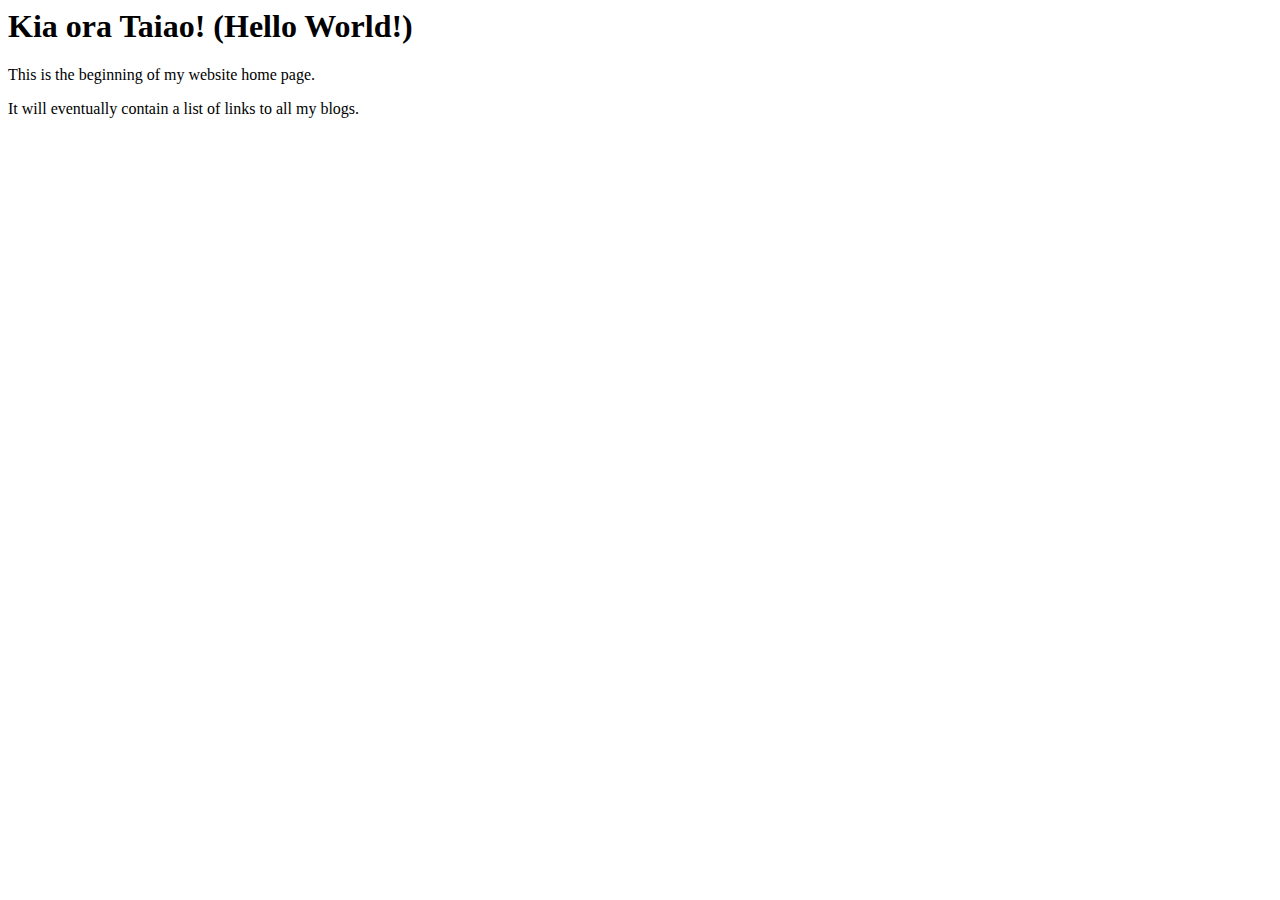
<file: index.html>
<html>
  <head>
    <title>My blog</title>
  <body>
    <h1>Kia ora Taiao! (Hello World!)</h1> 
    <p> This is the beginning of my website home page.</p>
    <p> It will eventually contain a list of links to all my blogs. </p>
  </body>
</html>
</file>
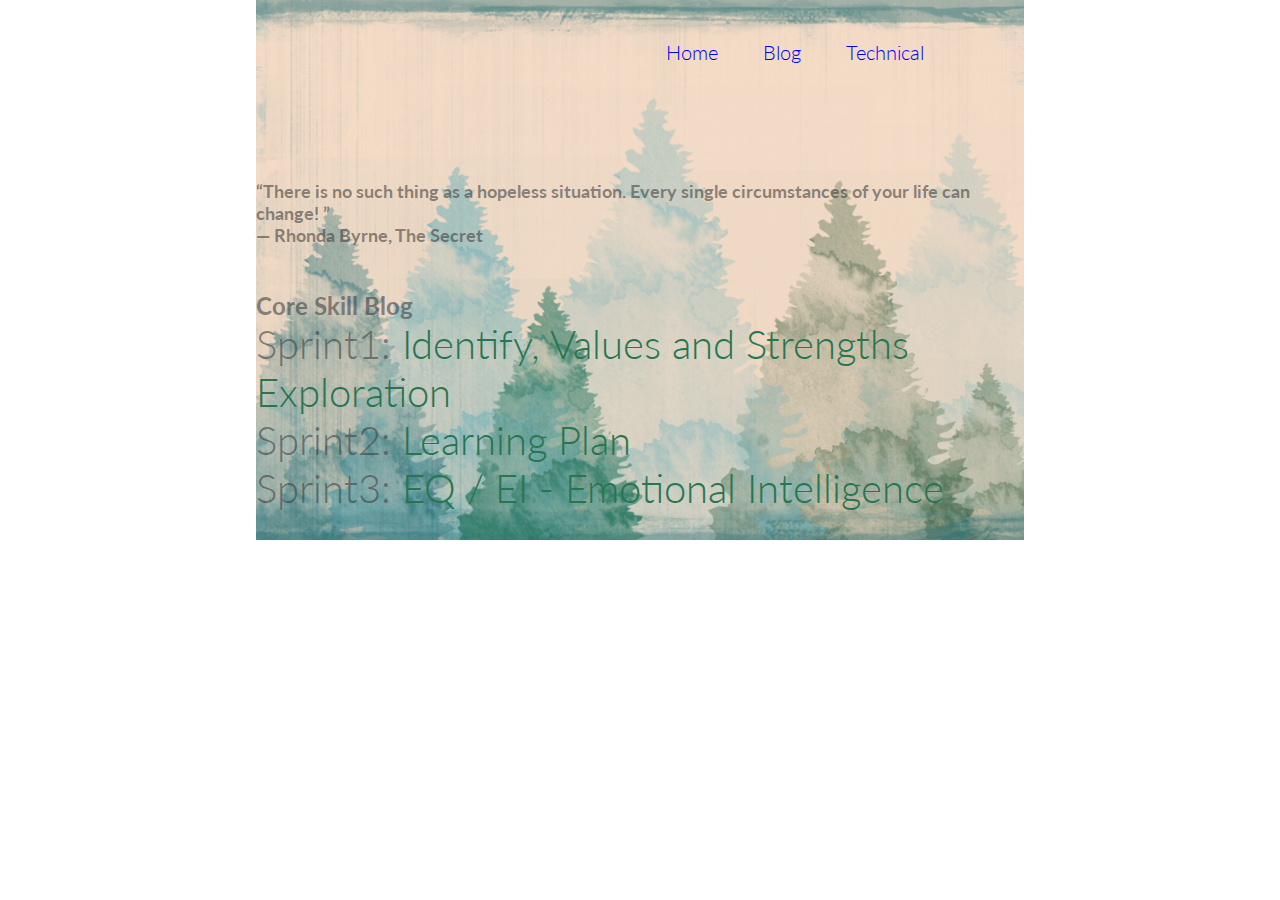
<file: core.html>
<!DOCTYPE html>
<html lang="en">
    <head>
        <meta charset="UTF-8">
        <meta name="viewport" content="width=device-width, initial-scale=1.0">
        <meta http-equiv="X-UA-Compatible" content="ie=edge">
  
<link rel="stylesheet" type="text/css" href="main.css">
<link href="https://fonts.googleapis.com/css?family=Lato:100,300,300i,400&display=swap" rel="stylesheet" type='text/css'>

    <title>My blog</title>
   
</head>

  <body>

    <header> 
      <section>
      <nav>
          <div class="core">
        <div class="row">
            <ul class="main-nav">
            <li><a href="index.html">Home</a></li>
            <li><a href="core.html">Blog</a></li>
            <li><a href="tblog.html">Technical</a></li>
          </ul>
        </div>
    </div>
      </section>
    </nav>
</header>      
        
  <div class ="quote">
        <h2>“There is no such thing as a hopeless situation. Every single circumstances of your life can change! ” <br>
            ― Rhonda Byrne, The Secret</h2>
            <br>
            <br>
            <br>
            <H1>Core Skill Blog</H1>
            <p class="link">Sprint1:<a href="sprint/sprint1-cultural.html" class="atext"> Identify, Values and Strengths Exploration</a></p>
            <p class="link">Sprint2:<a href="sprint/sprint2-cultural.html" class="atext"> Learning Plan</a></p>
            <p class="link">Sprint3:<a href="sprints3-cultural.html" class="atext"> EQ / EI - Emotional Intelligence</a></p>
           



  </div>
    


  </body>
</html>
</file>
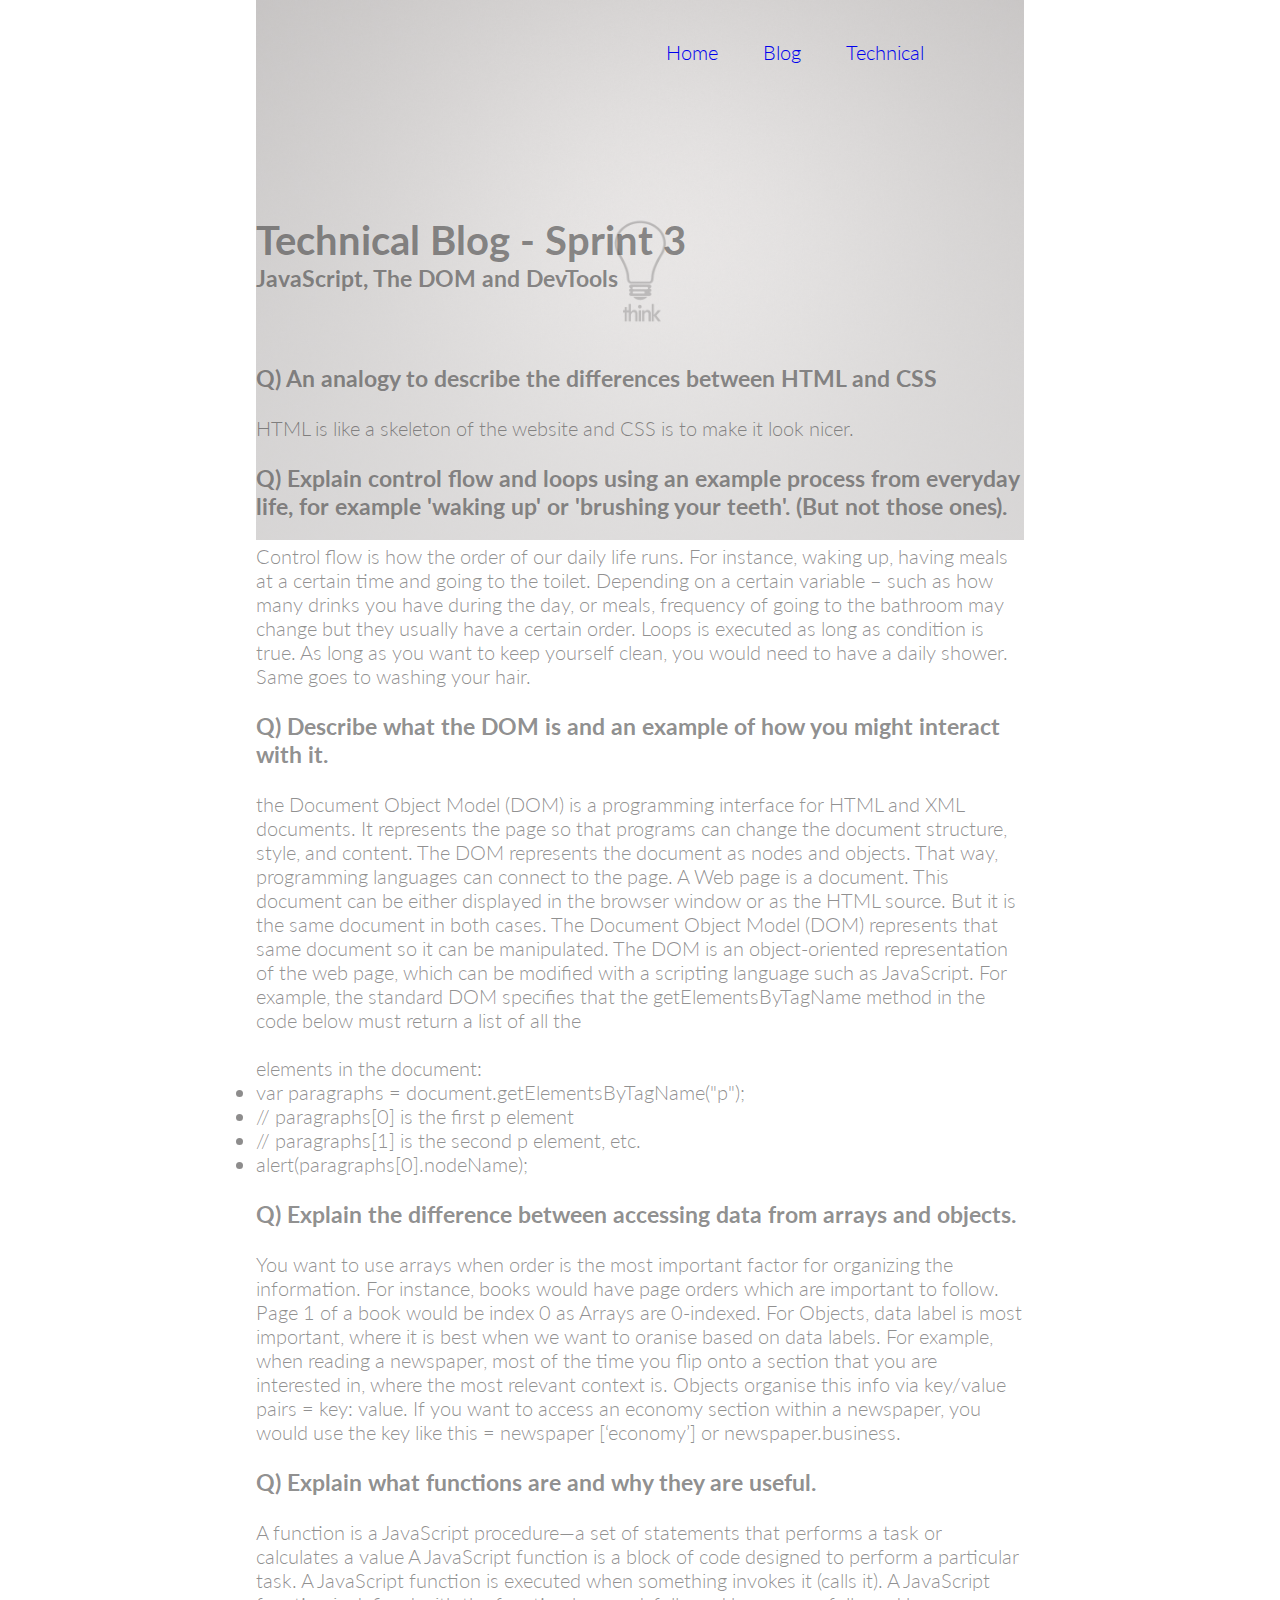
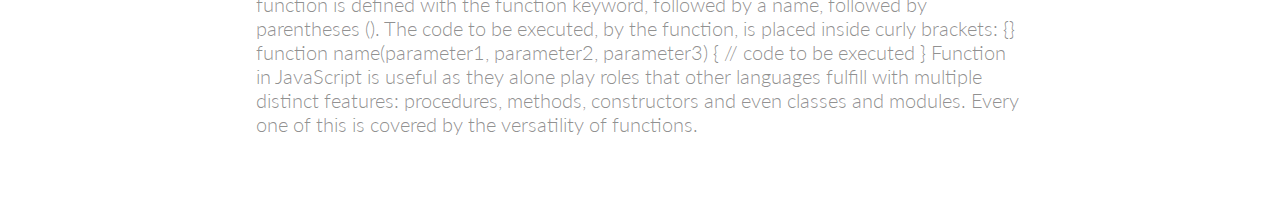
<file: sprint3-technical.html>
<!DOCTYPE html>
<html lang="en">
    <head>
        <meta charset="UTF-8">
        <meta name="viewport" content="width=device-width, initial-scale=1.0">
        <meta http-equiv="X-UA-Compatible" content="ie=edge">
<link rel="stylesheet" type="text/css" href="main.css">
<link href="https://fonts.googleapis.com/css?family=Lato:100,300,300i,400&display=swap" rel="stylesheet" type='text/css'>

    <title>My blog</title>
   
</head>

  <body>

    <header> 
      <section>
      <nav>
          <div class="techb">
        <div class="row">
            <ul class="main-nav">
            <li><a href="index.html">Home</a></li>
            <li><a href="core.html">Blog</a></li>
            <li><a href="tblog.html">Technical</a></li>
          </ul>
          <br>
          <br>
          <br>
          <br>
          <br>
          <br>
          <br>
          <br>
          <br>
          <h1>            Technical Blog - Sprint 3 <h1>
            <h3>JavaScript, The DOM and DevTools</h3><br><br><br>


 <h3> Q) An analogy to describe the differences between HTML and CSS</h3><br>
<p>HTML is like a skeleton of the website and CSS is to make it look nicer.</p> <br>

<h3> Q)	Explain control flow and loops using an example process from everyday life, for example 'waking up' or 'brushing your teeth'. (But not those ones).</h3><br>
<p>Control flow is how the order of our daily life runs.  For instance, waking up, having meals at a certain time and going to the toilet.  Depending on a certain variable – such as how many drinks you have during the day, or meals, frequency of going to the bathroom may change but they usually have a certain order.  
Loops is executed as long as condition is true.  As long as you want to keep yourself clean, you would need to have a daily shower.  Same goes to washing your hair.  </p> <br>


<h3> Q) Describe what the DOM is and an example of how you might interact with it.</h3><br>
<p></p>the Document Object Model (DOM) is a programming interface for HTML and XML documents. It represents the page so that programs can change the document structure, style, and content. The DOM represents the document as nodes and objects. That way, programming languages can connect to the page.
A Web page is a document. This document can be either displayed in the browser window or as the HTML source. But it is the same document in both cases. The Document Object Model (DOM) represents that same document so it can be manipulated. The DOM is an object-oriented representation of the web page, which can be modified with a scripting language such as JavaScript.
For example, the standard DOM specifies that the getElementsByTagName method in the code below must return a list of all the <P> <br>
<p>elements in the document: </P>
<li>	var paragraphs = document.getElementsByTagName("p");</li>
<li>// paragraphs[0] is the first p element</li>
<li>// paragraphs[1] is the second p element, etc.</li>
<li>	alert(paragraphs[0].nodeName); </li> <br>





<h3> Q) Explain the difference between accessing data from arrays and objects. </h3><br>
<p>You want to use arrays when order is the most important factor for organizing the information.  For instance, books would have page orders which are important to follow.  Page 1 of a book would be index 0 as Arrays are 0-indexed.  
For Objects, data label is most important, where it is best when we want to oranise based on data labels.  For example, when reading a newspaper, most of the time you flip onto a section that you are interested in, where the most relevant context is.  Objects organise this info via key/value pairs = key: value.
If you want to access an economy section within a newspaper, you would use the key like this = newspaper [‘economy’] or newspaper.business. </p> <br>


<h3> Q) Explain what functions are and why they are useful.</h3><br>
<p>A function is a JavaScript procedure—a set of statements that performs a task or calculates a value
A JavaScript function is a block of code designed to perform a particular task. A JavaScript function is executed when something invokes it (calls it).  
A JavaScript function is defined with the function keyword, followed by a name, followed by parentheses ().
The code to be executed, by the function, is placed inside curly brackets: {}
function name(parameter1, parameter2, parameter3) {
  // code to be executed
}
Function in JavaScript is useful as they alone play roles that other languages fulfill with multiple distinct features: procedures, methods, constructors and even classes and modules. Every one of this is covered by the versatility of functions. </p><br><br><br>


</div>
</div>
  </section>
</nav>
</header>
</file>
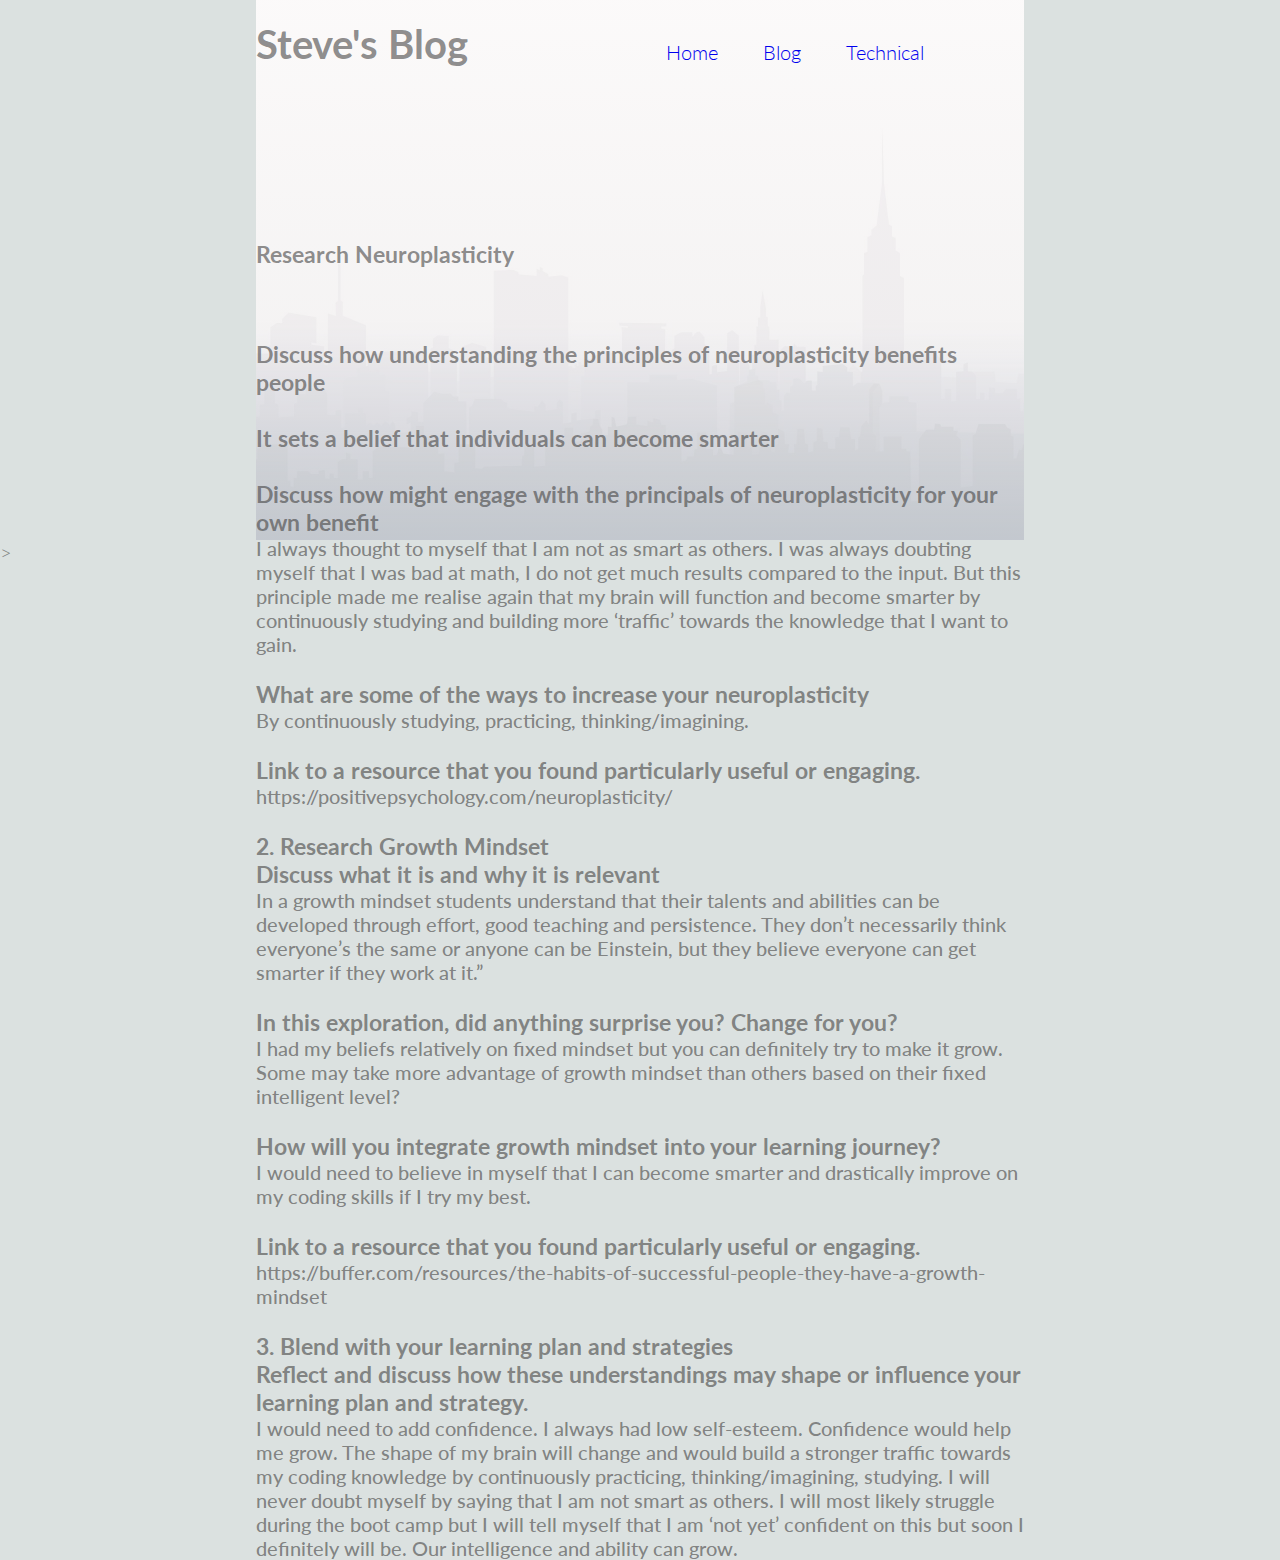
<file: sprint4-cultural.html>
<!DOCTYPE html>
<html lang="en">
    <head>
        <meta charset="UTF-8">
        <meta name="viewport" content="width=device-width, initial-scale=1.0">
        <meta http-equiv="X-UA-Compatible" content="ie=edge">
        <link rel="stylesheet" type="text/css" href="main.css">
        <link href="https://fonts.googleapis.com/css?family=Lato:100,300,300i,400&display=swap" rel="stylesheet" type='text/css'>
        <title>Sprint2 Cultural</title>
    </head>
    <body class=learningbody>
      
        <header> 
                <nav>
                    <section>
                      <div class= "cbloghead">
                  <div class="row">
                    <h1 class="head">Steve's Blog</h1>
                              <ul class="main-nav">
                      <li><a href="index.html">Home</a></li>
                      <li><a href="core.html">Blog</a></li>
                      <li><a href="tblog.html">Technical</a></li>
                                        </ul>
                                         <br>
                                          <br>
                                          <br>
                                          <br>
                                          <br>
                                          <br>
                                          <br>
                                          <div class="text">
                                            
                                                <br><br><br>
<h3>Research Neuroplasticity</h3>	<br><br><br>
<h3>Discuss how understanding the principles of neuroplasticity benefits people <h3> <br>
    <p>It sets a belief that individuals can become smarter</p><br>

<h3>Discuss how might engage with the principals of neuroplasticity for your own benefit</h3>
<p>I always thought to myself that I am not as smart as others.  I was always doubting myself that I was bad at math, I do not get much results compared to the input.  
    But this principle made me realise again that my brain will function and become smarter by continuously studying and building more ‘traffic’ towards the knowledge that I want to gain.  </p><br>
<h3>What are some of the ways to increase your neuroplasticity </h3>
<p>By continuously studying, practicing, thinking/imagining.  </p><br>
<h3>Link to a resource that you found particularly useful or engaging.</h3>
<p>https://positivepsychology.com/neuroplasticity/ </p><br>
<h3>2.	Research Growth Mindset </h3>
<h3>Discuss what it is and why it is relevant </h3>
<p>In a growth mindset students understand that their talents and abilities can be developed through effort, good teaching and persistence. 
    They don’t necessarily think everyone’s the same or anyone can be Einstein, but they believe everyone can get smarter if they work at it.” </p><br>

<h3>In this exploration, did anything surprise you? Change for you?</h3>
<p>I had my beliefs relatively on fixed mindset but you can definitely try to make it grow.  Some may take more advantage of growth mindset than others based on their fixed intelligent level?</p><br>
<h3>How will you integrate growth mindset into your learning journey? </h3>
<p>I would need to believe in myself that I can become smarter and drastically improve on my coding skills if I try my best. </p><br>
<h3>Link to a resource that you found particularly useful or engaging.</h3>
<p>https://buffer.com/resources/the-habits-of-successful-people-they-have-a-growth-mindset </p><br>
<h3>3.	Blend with your learning plan and strategies </h3>
<h3>Reflect and discuss how these understandings may shape or influence your learning plan and strategy. </h3>
<p>I would need to add confidence.  I always had low self-esteem.  Confidence would help me grow.  
The shape of my brain will change and would build a stronger traffic towards my coding knowledge by continuously practicing, thinking/imagining, studying. 
I will never doubt myself by saying that I am not smart as others.  
I will most likely struggle during the boot camp but I will tell myself that I am ‘not yet’ confident on this but soon I definitely will be.  
Our intelligence and ability can grow.  </p>


</div>
</div>
</div>
</div>

</section>
</nav>
</header>




</body>
</html>>
</file>
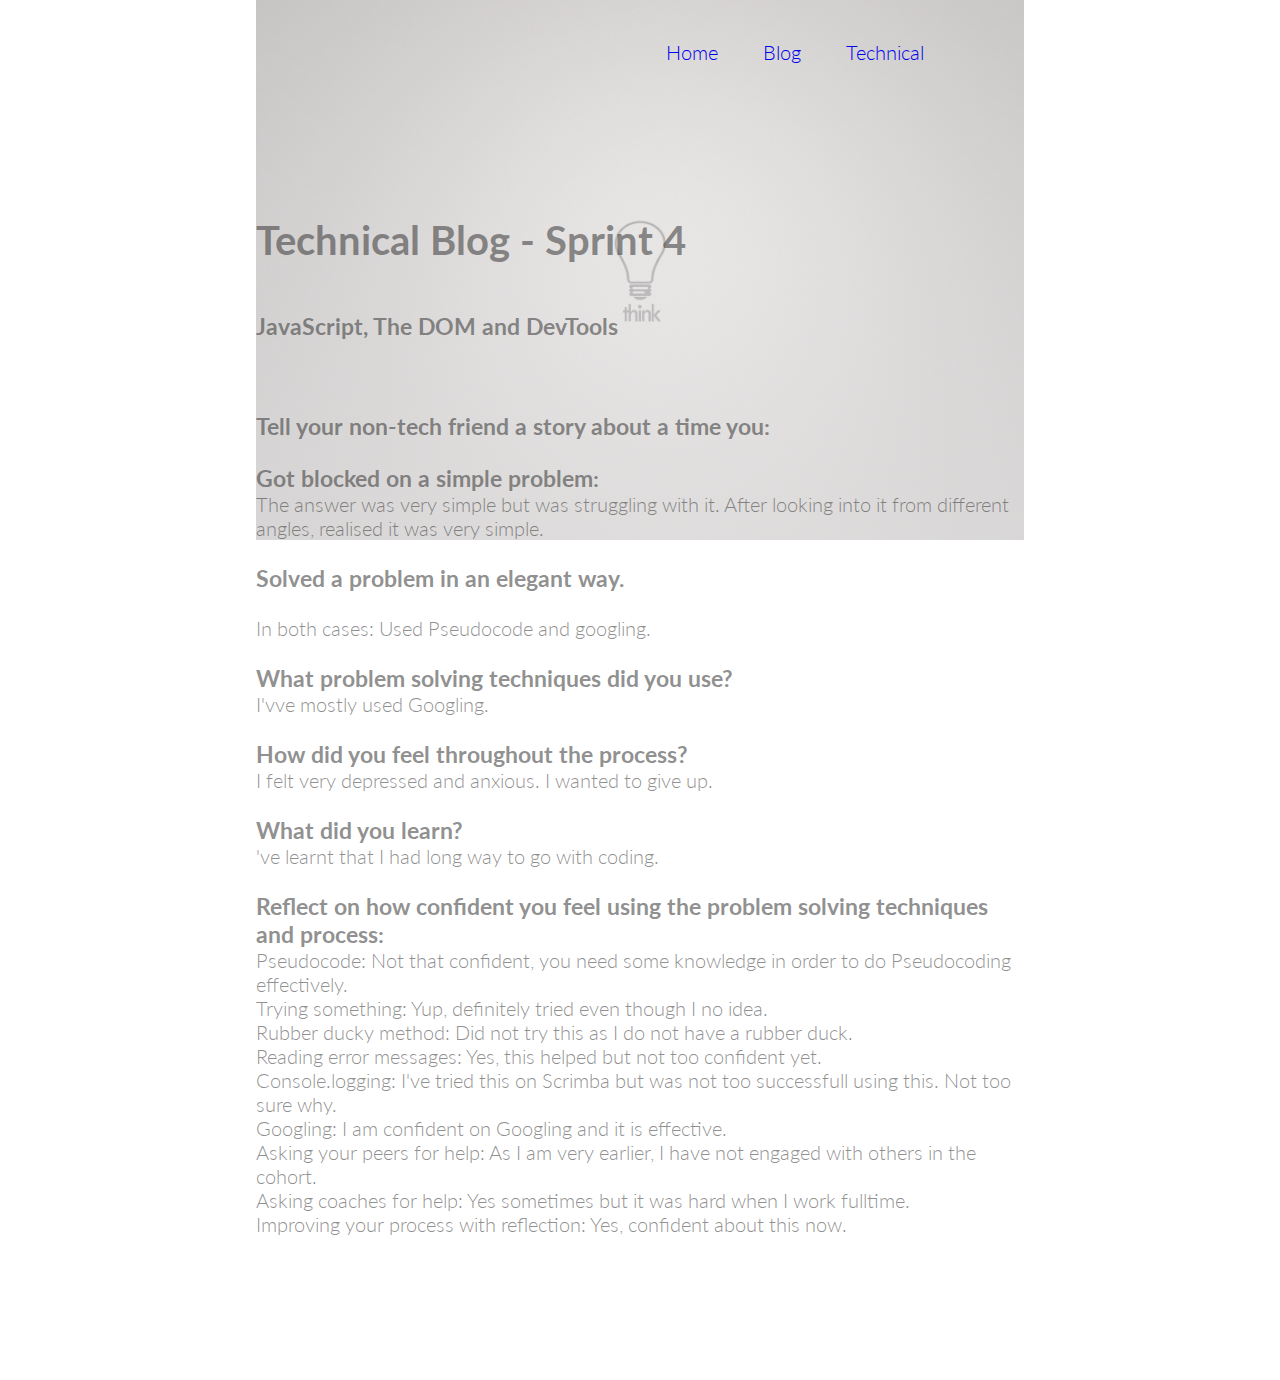
<file: sprint4_technical.html>
<!DOCTYPE html>
<html lang="en">
    <head>
        <meta charset="UTF-8">
        <meta name="viewport" content="width=device-width, initial-scale=1.0">
        <meta http-equiv="X-UA-Compatible" content="ie=edge">
<link rel="stylesheet" type="text/css" href="main.css">
<link href="https://fonts.googleapis.com/css?family=Lato:100,300,300i,400&display=swap" rel="stylesheet" type='text/css'>

    <title>My blog</title>
   
</head>

  <body>

    <header> 
      <section>
      <nav>
          <div class="techb">
        <div class="row">
            <ul class="main-nav">
            <li><a href="index.html">Home</a></li>
            <li><a href="core.html">Blog</a></li>
            <li><a href="tblog.html">Technical</a></li>
          </ul>
          <br>
          <br>
          <br>
          <br>
          <br>
          <br>
          <br>
          <br>
          <br>
          <h1>            Technical Blog - Sprint 4 <h1><br>
            <h3>JavaScript, The DOM and DevTools</h3><br><br><br>

            <h3> Tell your non-tech friend a story about a time you:</h3><br>

<h3> Got blocked on a simple problem: </h3>
<p>The answer was very simple but was struggling with it.  After looking into it from different angles, realised it was very simple.  </p> <br>

<h3>Solved a problem in an elegant way.</h3><br>
<p>In both cases: Used Pseudocode and googling.</p><br>


<h3>What problem solving techniques did you use?</h3>
<p>I'vve mostly used Googling.  </p><br>

<h3>How did you feel throughout the process?</h3>
<p>I felt very depressed and anxious.  I wanted to give up. </p><br>

<h3>What did you learn?</h3> 
<p>'ve learnt that I had long way to go with coding.</p><br>

<h3>
Reflect on how confident you feel using the problem solving techniques and process:<h3></h3>
<p>
Pseudocode: Not that confident, you need some knowledge in order to do Pseudocoding effectively.  <br>
Trying something: Yup, definitely tried even though I no idea.<br>
Rubber ducky method: Did not try this as I do not have a rubber duck. <br>
Reading error messages: Yes, this helped but not too confident yet. <br>
Console.logging: I've tried this on Scrimba but was not too successfull using this.  Not too sure why.  <br>
Googling: I am confident on Googling and it is effective. <br>
Asking your peers for help: As I am very earlier, I have not engaged with others in the cohort. <br>
Asking coaches for help: Yes sometimes but it was hard when I work fulltime.  <br>
Improving your process with reflection: Yes, confident about this now.   </p>
<br><br><br><br><br><br>
</file>
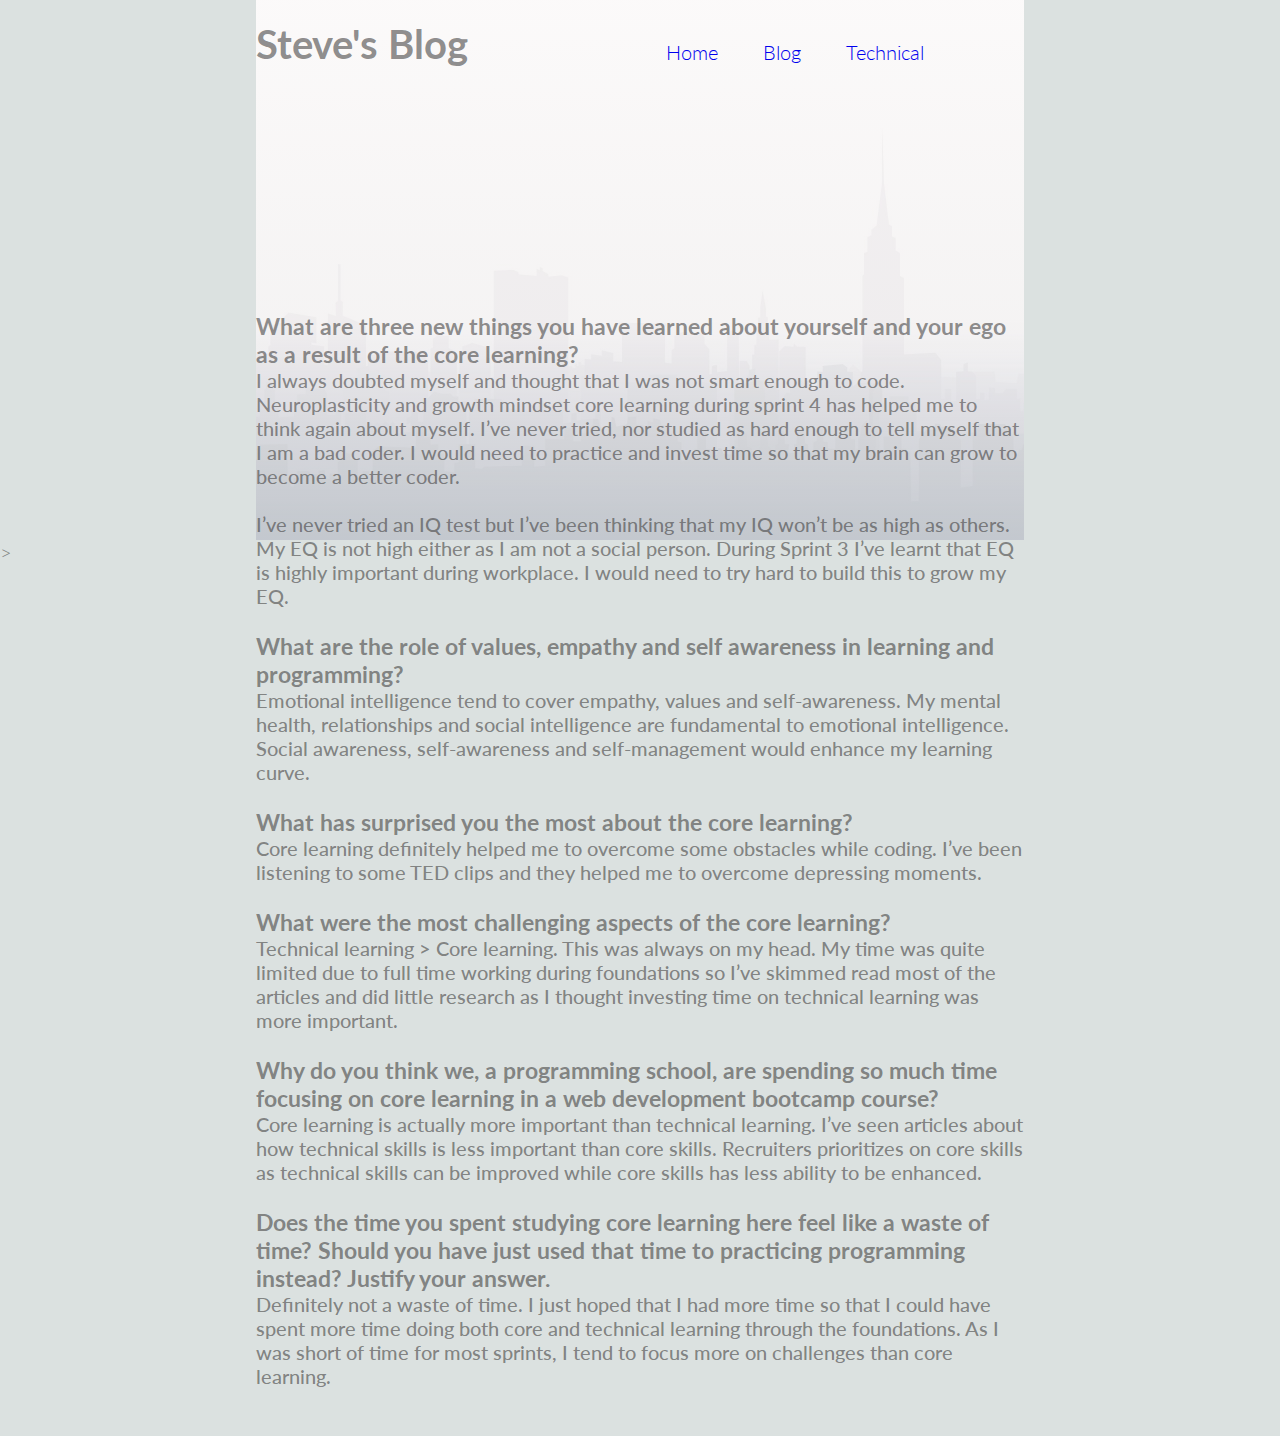
<file: sprint5-cultural.html>
<!DOCTYPE html>
<html lang="en">
    <head>
        <meta charset="UTF-8">
        <meta name="viewport" content="width=device-width, initial-scale=1.0">
        <meta http-equiv="X-UA-Compatible" content="ie=edge">
        <link rel="stylesheet" type="text/css" href="main.css">
        <link href="https://fonts.googleapis.com/css?family=Lato:100,300,300i,400&display=swap" rel="stylesheet" type='text/css'>
        <title>Sprint2 Cultural</title>
    </head>
    <body class=learningbody>
      
        <header> 
                <nav>
                    <section>
                      <div class= "cbloghead">
                  <div class="row">
                    <h1 class="head">Steve's Blog</h1>
                              <ul class="main-nav">
                      <li><a href="index.html">Home</a></li>
                      <li><a href="core.html">Blog</a></li>
                      <li><a href="tblog.html">Technical</a></li>
                                        </ul>
                                         <br>
                                          <br>
                                          <br>
                                          <br>
                                          <br>
                                          <br>
                                          <br>
                                          <div class="text">
                                            
                                                <br><br><br>
                                                <br><br><br>



<h3>What are three new things you have learned about yourself and your ego as a result of the core learning?</h3>
<p>I always doubted myself and thought that I was not smart enough to code.  Neuroplasticity and growth mindset core learning during sprint 4 has helped me to think again about myself. 
     I’ve never tried, nor studied as hard enough to tell myself that I am a bad coder.  I would need to practice and invest time so that my brain can grow to become a better coder. </p><br>

<p>I’ve never tried an IQ test but I’ve been thinking that my IQ won’t be as high as others.  
    My EQ is not high either as I am not a social person.  During Sprint 3 I’ve learnt that EQ is highly important during workplace.  I would need to try hard to build this to grow my EQ. </p><br>

<h3>What are the role of values, empathy and self awareness in learning and programming? </h3>
<p>Emotional intelligence tend to cover empathy, values and self-awareness.  
My mental health, relationships and social intelligence are fundamental to emotional intelligence.  Social  awareness,  self-awareness and self-management would enhance my learning curve.  </p><br>

<h3>What has surprised you the most about the core learning?</h3>
<p>Core learning definitely helped me to overcome some obstacles while coding.  I’ve been listening to some TED clips and they helped me to overcome depressing moments. </p><br>
<h3>What were the most challenging aspects of the core learning? </h3>
<p>Technical learning > Core learning.  This was always on my head.  
    My time was quite limited due to full time working during foundations so I’ve skimmed read most of the articles and did little research as I
     thought investing time on technical learning was more important.  </p> <br>
<h3>Why do you think we, a programming school, are spending so much time focusing on core learning in a web development bootcamp course? </h3>
<p>Core learning is actually more important than technical learning.  I’ve seen articles about how technical skills is less important than core skills.  
    Recruiters prioritizes on core skills as technical skills can be improved while core skills has less ability to be enhanced.  </p><br>
<h3>Does the time you spent studying core learning here feel like a waste of time? Should you have just used that time to practicing programming instead? Justify your answer.</h3>
<p>Definitely not a waste of time.  I just hoped that I had more time so that I could have spent more time doing both core and technical learning through the foundations.  
    As I was short of time for most sprints, I tend to focus more on challenges than core learning. </p><br><br>

</div>
</div>
</div>
</div>

</section>
</nav>
</header>




</body>
</html>>
</file>
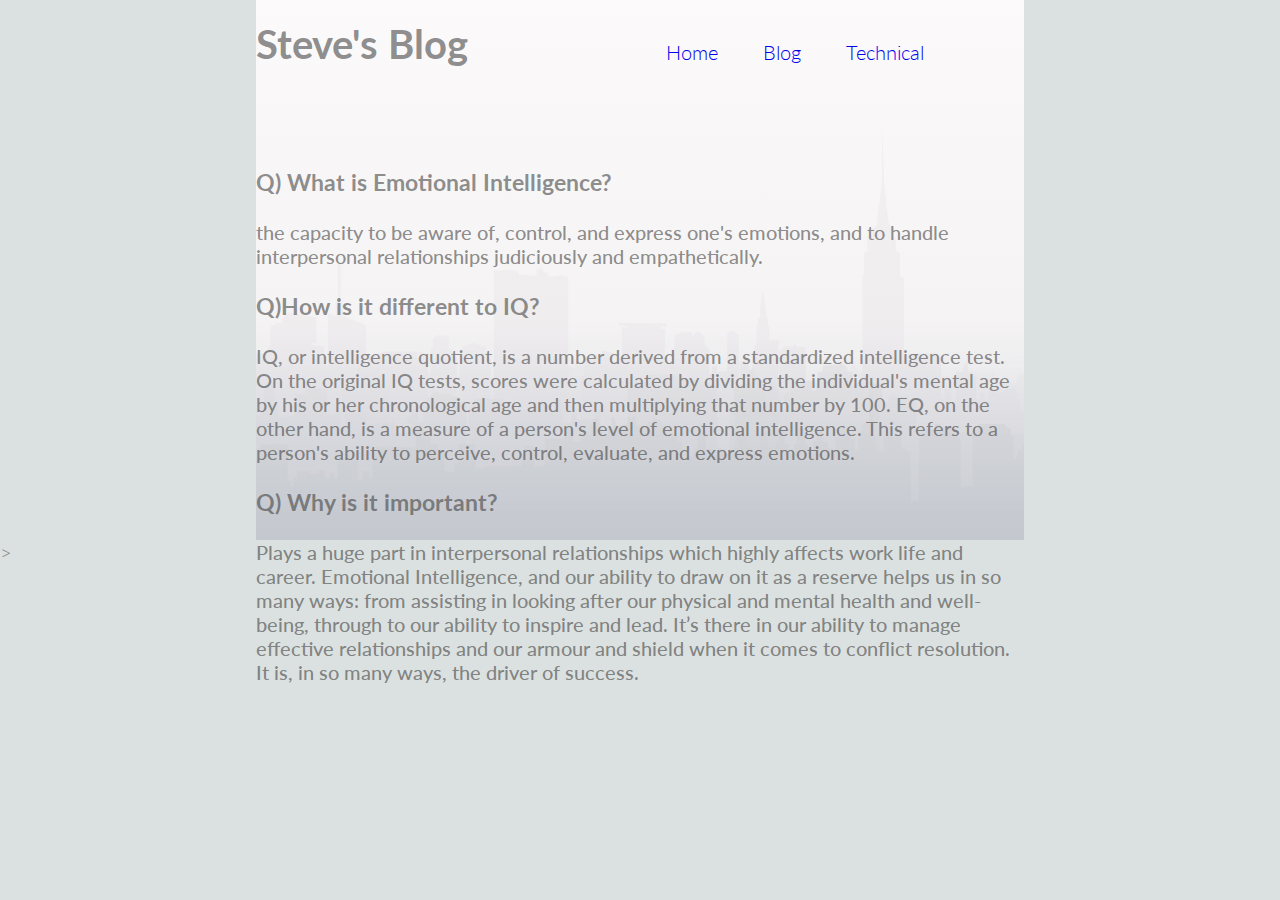
<file: sprints3-cultural.html>
<!DOCTYPE html>
<html lang="en">
    <head>
        <meta charset="UTF-8">
        <meta name="viewport" content="width=device-width, initial-scale=1.0">
        <meta http-equiv="X-UA-Compatible" content="ie=edge">
        <link rel="stylesheet" type="text/css" href="main.css">
        <link href="https://fonts.googleapis.com/css?family=Lato:100,300,300i,400&display=swap" rel="stylesheet" type='text/css'>
        <title>Sprint2 Cultural</title>
    </head>
    <body class=learningbody>
      
        <header> 
                <nav>
                    <section>
                      <div class= "cbloghead">
                  <div class="row">
                    <h1 class="head">Steve's Blog</h1>
                              <ul class="main-nav">
                      <li><a href="index.html">Home</a></li>
                      <li><a href="core.html">Blog</a></li>
                      <li><a href="tblog.html">Technical</a></li>
                                        </ul>
                                         <br>
                                          <br>
                                          <br>
                                          <br>
                                          <br>
                                          <br>
                                          <br>
                                          <div class="text">
                                            

<h3> Q)	What is Emotional Intelligence? </h3><br>
<p>the capacity to be aware of, control, and express one's emotions, and to handle interpersonal relationships judiciously and empathetically.</p><br>
<h3> Q)How is it different to IQ? </h3><br>
<p>IQ, or intelligence quotient, is a number derived from a standardized intelligence test. On the original IQ tests, scores were calculated by dividing the individual's mental age by his or her chronological age and then multiplying that number by 100.
EQ, on the other hand, is a measure of a person's level of emotional intelligence. This refers to a person's ability to perceive, control, evaluate, and express emotions. </p><br>
<h3> Q) Why is it important? </h3><br>
<p>Plays a huge part in interpersonal relationships which highly affects work life and career.  
Emotional Intelligence, and our ability to draw on it as a reserve helps us in so many ways: from assisting in looking after our physical and mental health 
and well-being, through to our ability to inspire and lead. It’s there in our ability to manage effective relationships and our armour and shield when it comes to conflict resolution. It is, in so many ways, the driver of success.</p><br><br><br>

</div>
</div>
</div>
</div>

</section>
</nav>
</header>




</body>
</html>>
</file>
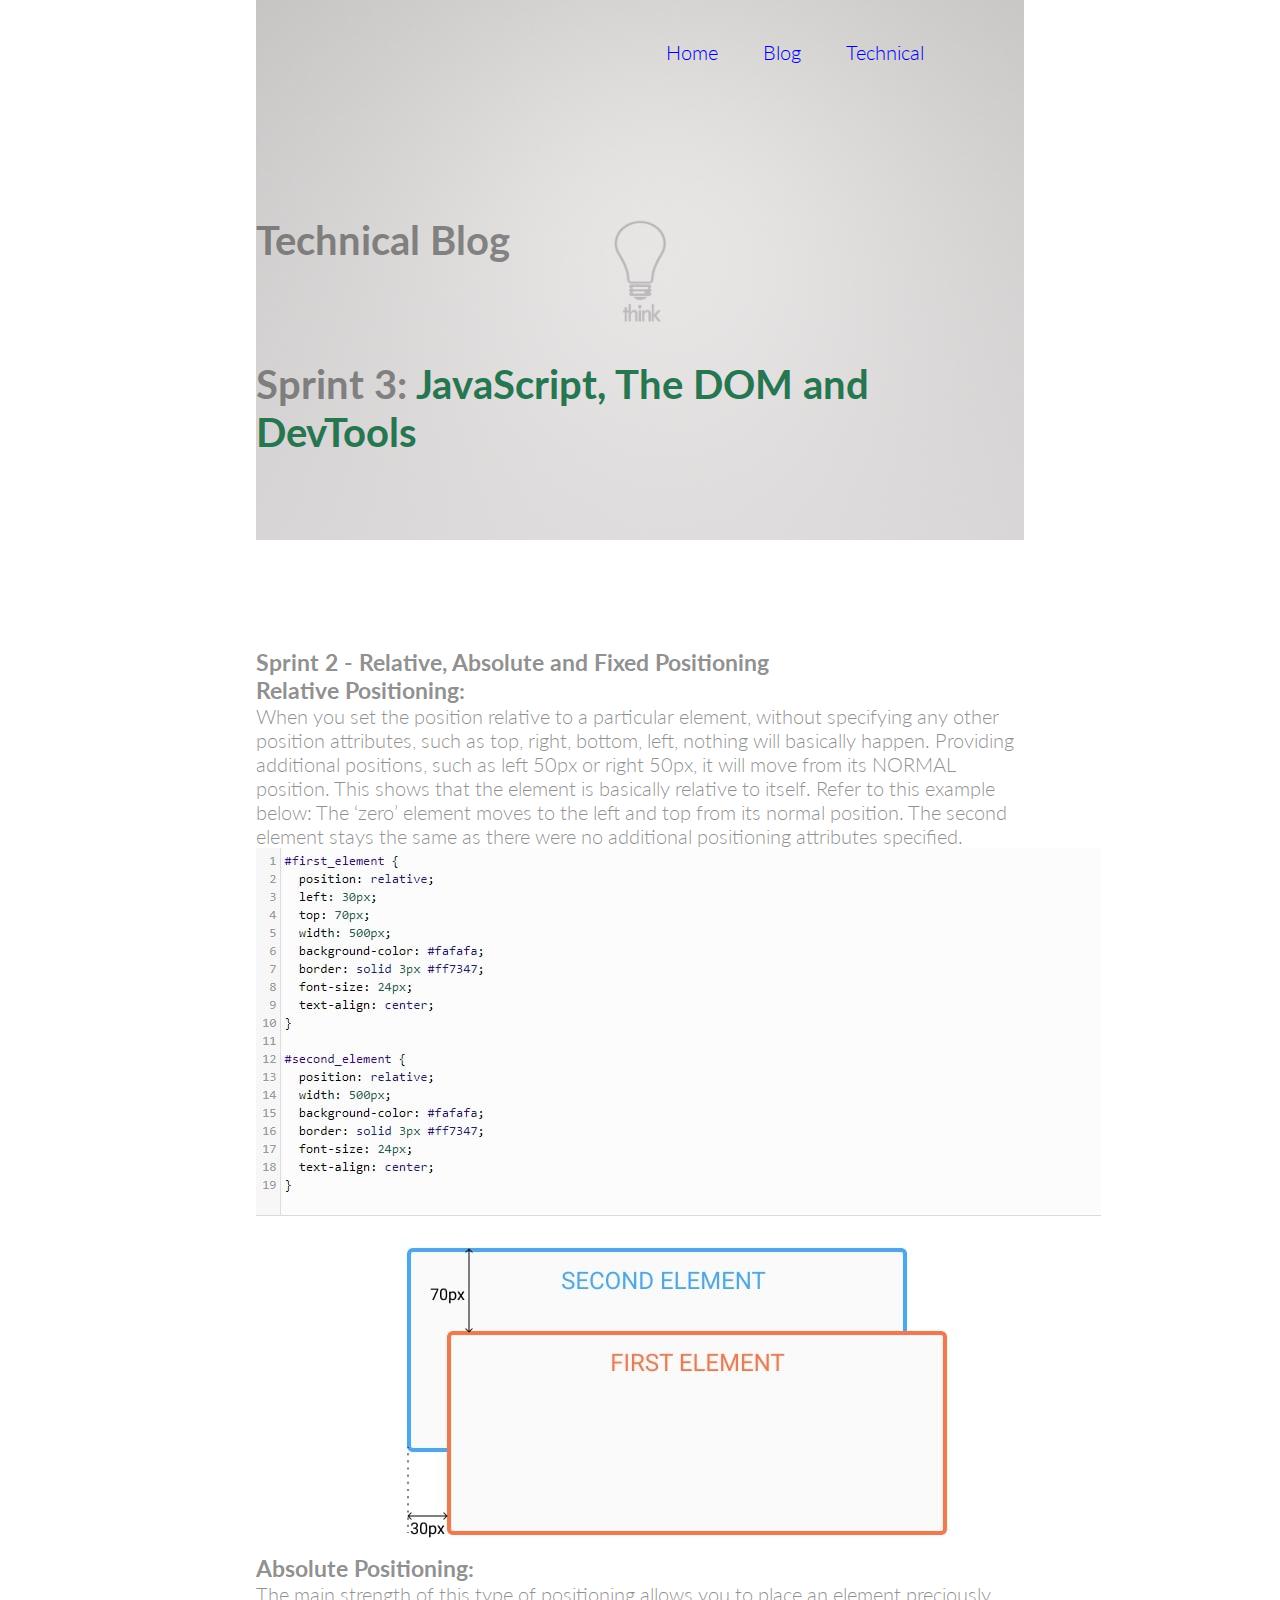
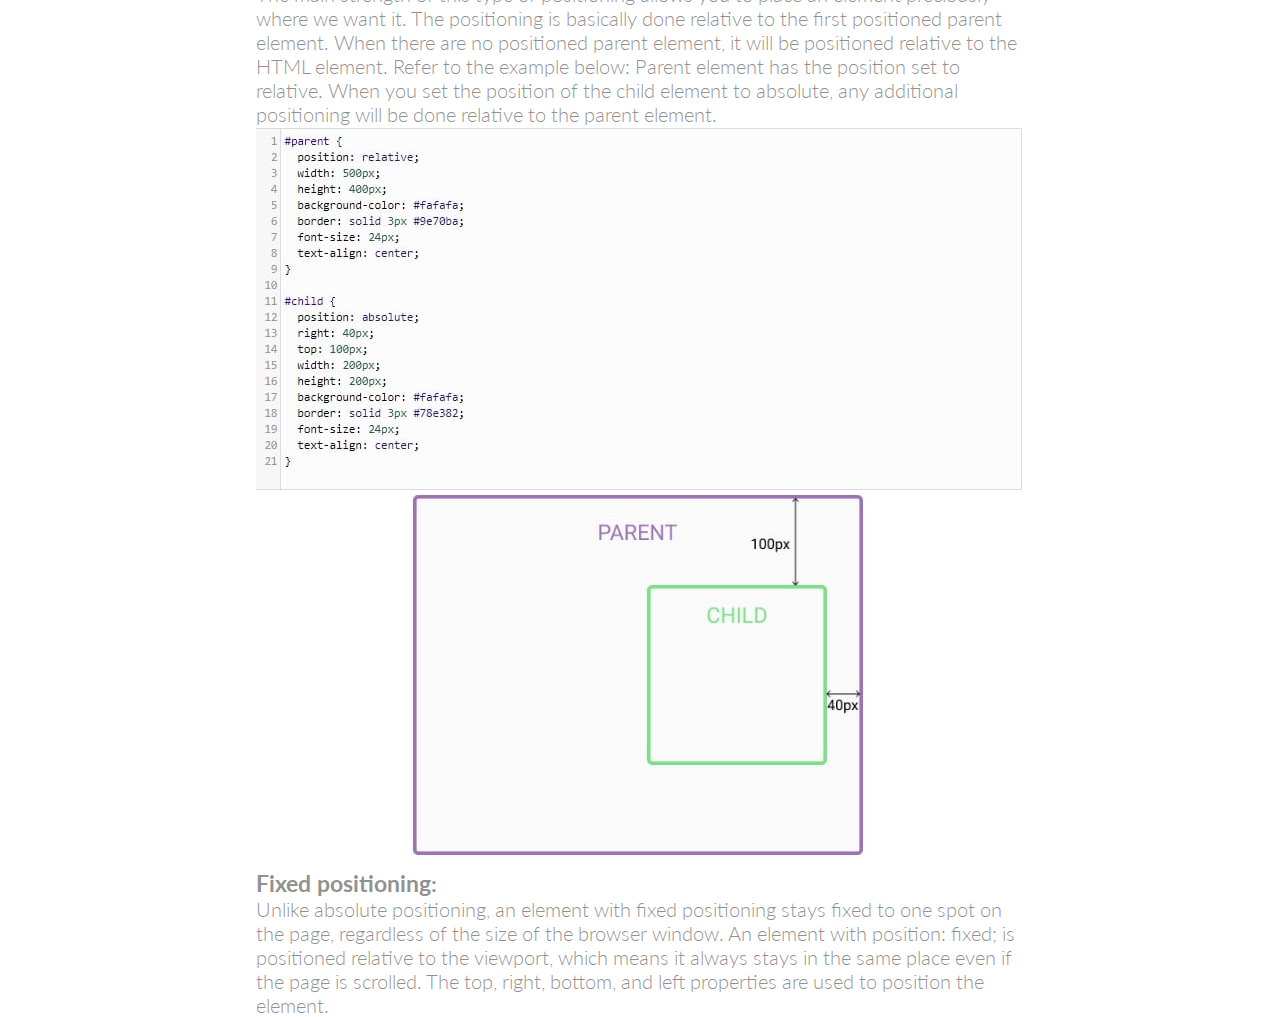
<file: tblog.html>
<!DOCTYPE html>
<html lang="en">
    <head>
        <meta charset="UTF-8">
        <meta name="viewport" content="width=device-width, initial-scale=1.0">
        <meta http-equiv="X-UA-Compatible" content="ie=edge">
<link rel="stylesheet" type="text/css" href="main.css">
<link href="https://fonts.googleapis.com/css?family=Lato:100,300,300i,400&display=swap" rel="stylesheet" type='text/css'>

    <title>My blog</title>
   
</head>

  <body>

    <header> 
      <section>
      <nav>
          <div class="techb">
        <div class="row">
            <ul class="main-nav">
            <li><a href="index.html">Home</a></li>
            <li><a href="core.html">Blog</a></li>
            <li><a href="tblog.html">Technical</a></li>
          </ul>
          <br>
          <br>
          <br>
          <br>
          <br>
          <br>
          <br>
          <br>
          <br>


          <div class ="tech">
                <h1>            Technical Blog <h1><br><br>
                  <p class="link">Sprint 3:<a href="sprint3-technical.html" class="atext"> JavaScript, The DOM and DevTools</a></p><br><br><br><br>


                  <h3> Sprint 2 - Relative, Absolute and Fixed Positioning</h3>
<h3>Relative Positioning:</h3>
                    <p>When you set the position relative to a particular element, without specifying any other position attributes, such as top, right, bottom, left, nothing will basically happen.  
                            Providing additional positions, such as left 50px or right 50px, it will move from its NORMAL position.  This shows that the element is basically relative to itself.   
                            Refer to this example below:
                            The ‘zero’ element moves to the left and top from its normal position. 
                            The second element stays the same as there were no additional positioning attributes specified.</p>
                    <img src="relative.jpg" alt="relative position"><br>
                    
                    <h3>Absolute Positioning: </h3>
                    <p>The main strength of this type of positioning allows you to place an element preciously where we want it.  
                    The positioning is basically done relative to the first positioned parent element.  When there are no positioned parent element, it will be positioned relative to the HTML element. 
                    Refer to the example below:
                    Parent element has the position set to relative.  When you set the position of the child element to absolute, any additional positioning will be done relative to the parent element.  </p>
                    <img src="abs.jpg" alt="absolute position"><br>
                    <h3>Fixed positioning:</h3>
                    <p>Unlike absolute positioning, an element with fixed positioning stays fixed to one spot on the page, regardless of the size of the browser window.
                    An element with position: fixed; is positioned relative to the viewport, which means it always stays in the same place even if the page is scrolled. The top, right, bottom, and left properties are used to position the element.</p>
                    
        </div>
    </div>
      </section>
    </nav>
</header>      





  </div>
    


  </body>
</html>
</file>
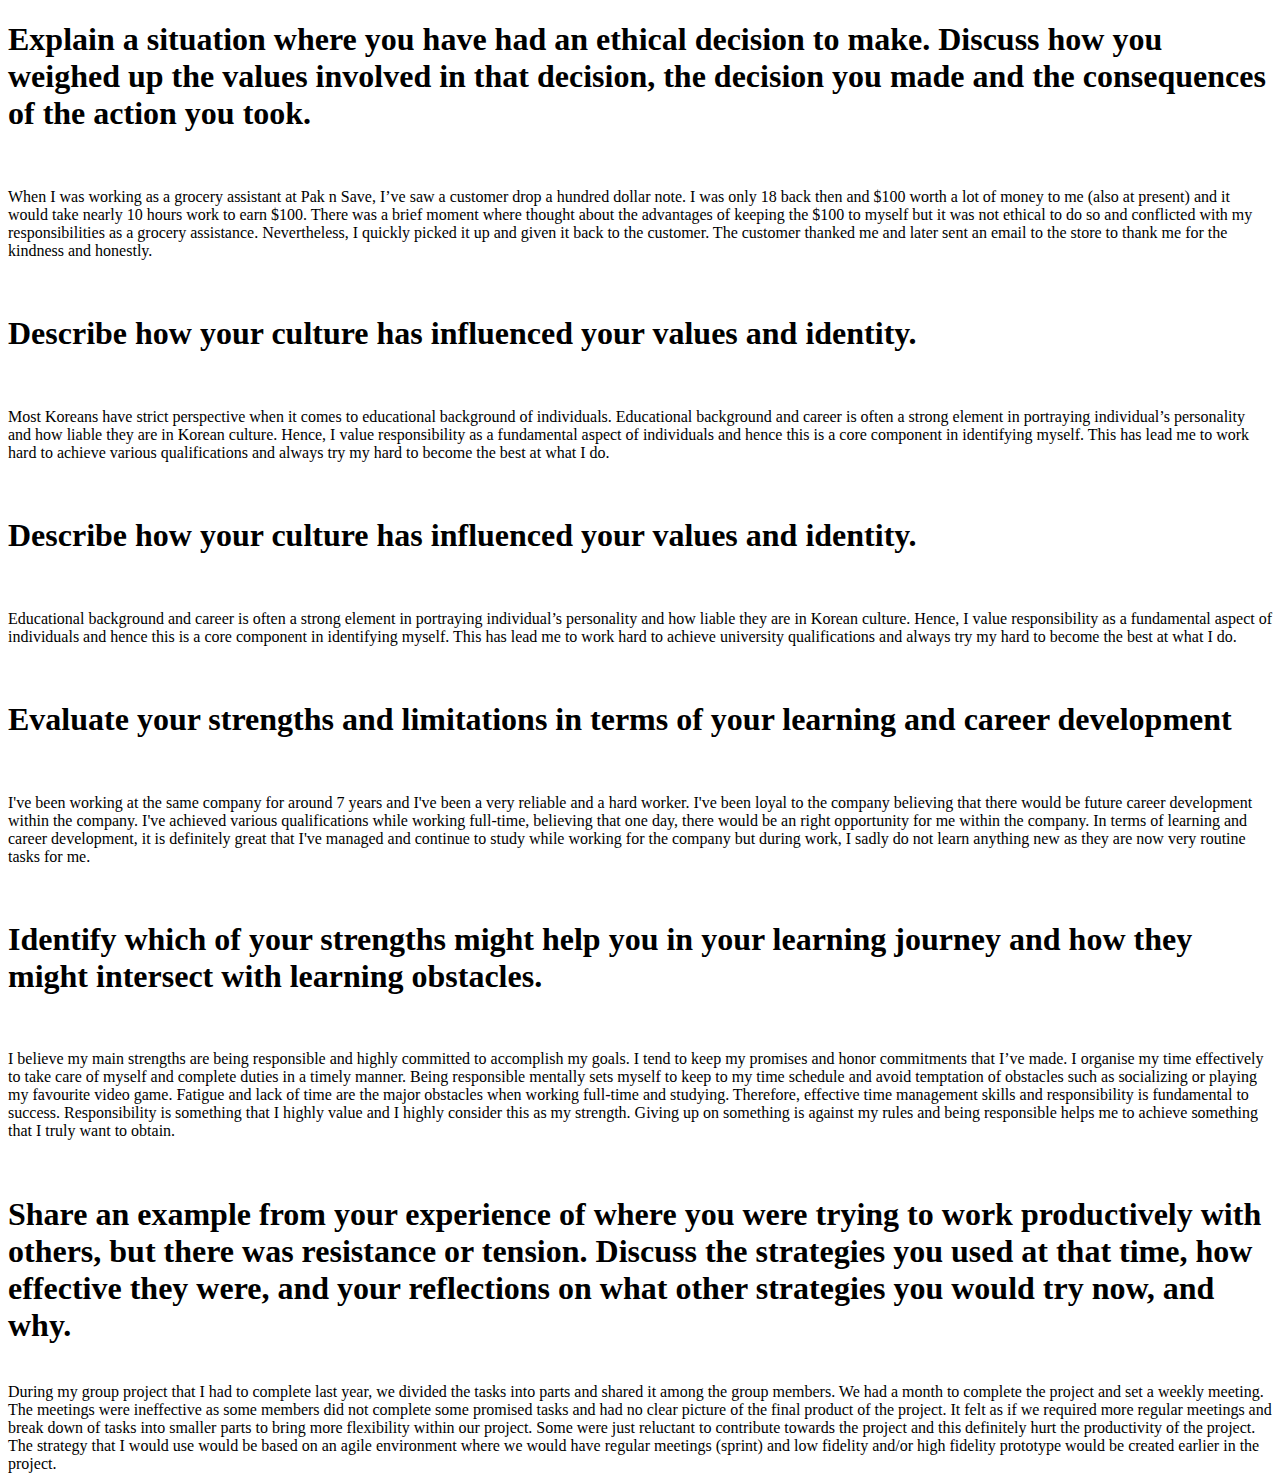
<file: sprint/sprint1-cultural.html>
<!DOCTYPE html>
<html lang="en">
    <head>
        <meta charset="UTF-8">
        <meta name="viewport" content="width=device-width, initial-scale=1.0">
        <meta http-equiv="X-UA-Compatible" content="ie=edge">
        <title>HTML Template</title>
    </head>
    <body>
        
    </body>
</html>


<h1>Explain a situation where you have had an ethical decision to make. Discuss how you weighed up the values involved in that decision, the decision you made and the consequences of the action you took.</h1><br>
<p>When I was working as a grocery assistant at Pak n Save, I’ve saw a customer drop a hundred dollar note.  I was only 18 back then and $100 worth a lot of money to me (also at present) and it would take nearly 10 hours work to earn $100. 
    There was a brief moment where thought about the advantages of keeping the $100 to myself but it was not ethical to do so and conflicted with my responsibilities as a grocery assistance.   
    Nevertheless, I quickly picked it up and given it back to the customer.  The customer thanked me and later sent an email to the store to thank me for the kindness and honestly.</p> <br>

    <h1 class=h1blog>Describe how your culture has influenced your values and identity.</h1><br>
    <p>Most Koreans have strict perspective when it comes to educational background of individuals.  
            Educational background and career is often a strong element in portraying individual’s personality and how liable they are in Korean culture.  
            Hence, I value responsibility as a fundamental aspect of individuals and hence this is a core component in identifying myself. 
            This has lead me to work hard to achieve various qualifications and always try my hard to become the best at what I do.  <p><br>
     

                    <h1 class=h1blog>Describe how your culture has influenced your values and identity.</h1> <br>
                    <p>Educational background and career is often a strong element in portraying individual’s personality and how liable they are in Korean culture.  
                      Hence, I value responsibility as a fundamental aspect of individuals and hence this is a core component in identifying myself. 
                      This has lead me to work hard to achieve university qualifications and always try my hard to become the best at what I do. </p> <br>

                    <h1 class=h1blog>Evaluate your strengths and limitations in terms of your learning and career development</h1><br>
                    <p>                                                                
                    I've been working at the same company for around 7 years and I've been a very reliable and a hard worker.  I've been loyal to the company believing that there would be future career development within the company. 
                    I've achieved various qualifications while working full-time, believing that one day, there would be an right opportunity for me within the company.  In terms of learning and career development, it is definitely great
                    that I've managed and continue to study while working for the company but during work, I sadly do not learn anything new as they are now very routine tasks for me.                                                                  
                    </p>  <br>

                    <h1 class=h1blog>Identify which of your strengths might help you in your learning journey and how they might intersect with learning obstacles.</h1><br>

                    <p>I believe my main strengths are being responsible and highly committed to accomplish my goals.  I tend to keep my promises and honor commitments that I’ve made.  I organise my time effectively to take care of myself and 
                      complete duties in a timely manner.  
                            Being responsible mentally sets myself to keep to my time schedule and avoid temptation of obstacles such as socializing or playing my favourite video game.  
                            Fatigue and lack of time are the major obstacles when working full-time and studying.  Therefore, effective time management skills and responsibility is fundamental to success.   
                            Responsibility is something that I highly value and I highly consider this as my strength.  
                            Giving up on something is against my rules and being responsible helps me to achieve something that I truly want to obtain.  
                            </p> <br>

                            <h1 class=h1blog>Share an example from your experience of where you were trying to work productively with others, but there was resistance or tension. Discuss the strategies you used at that time, how effective they were, and your reflections on what other strategies you would try now, and why.</h1> <br>
                            <p1>During my group project that I had to complete last year, we divided the tasks into parts and shared it among the group members.  We had a month to complete the project and set a weekly meeting.  
                              The meetings were ineffective as some members did not complete some promised tasks and had no clear picture of the final product of the project.  It felt as if we required more regular meetings and break down of tasks into smaller parts to bring more flexibility within our project.  Some were just reluctant to contribute towards the project and this definitely hurt the productivity of the project.
                            The strategy that I would use would be based on an agile environment where we would have regular meetings (sprint) and low fidelity and/or high fidelity prototype would be created earlier in the project.  </p1>
                          </div>
</file>
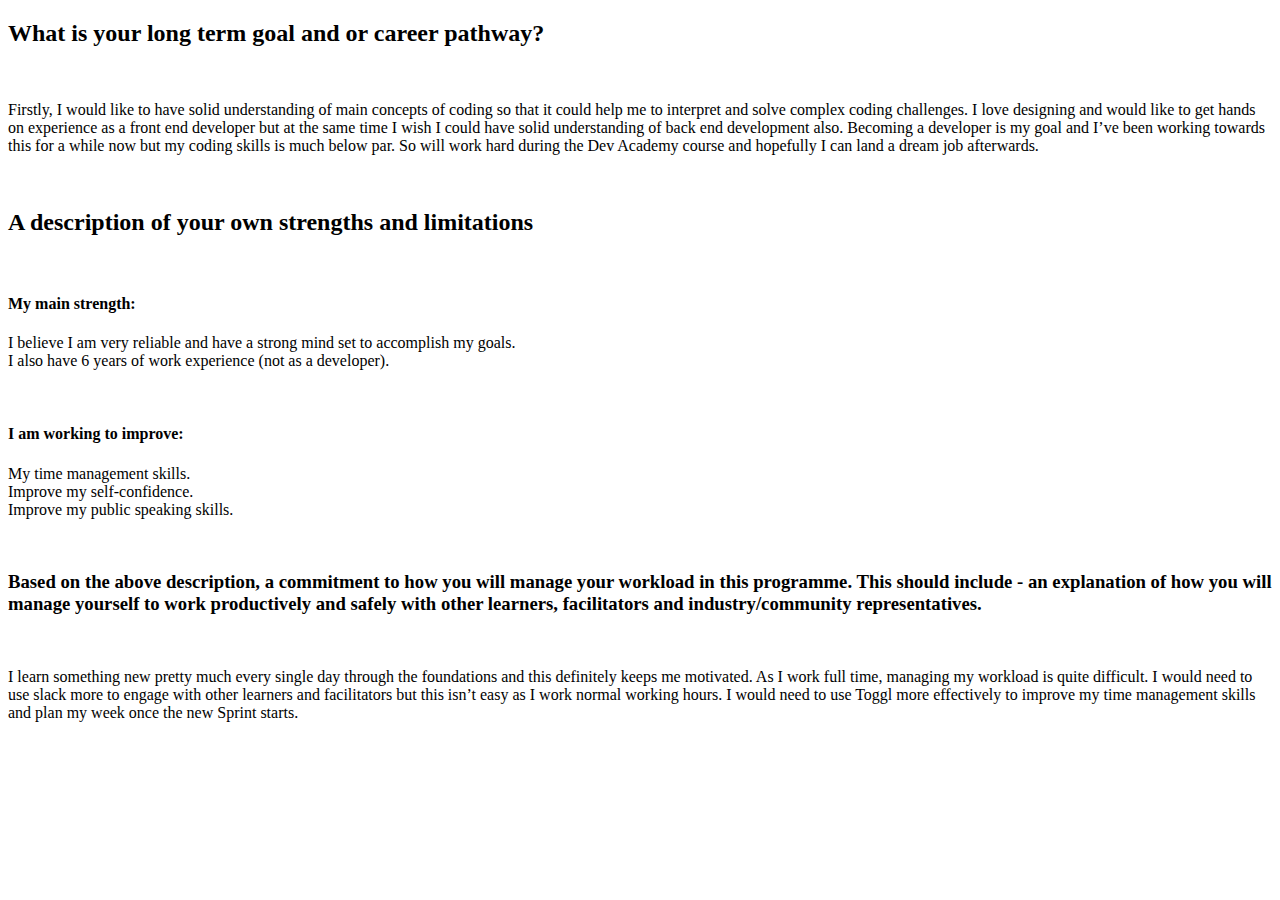
<file: sprint/sprint2-cultural.html>
<!DOCTYPE html>
<html lang="en">
    <head>
        <meta charset="UTF-8">
        <meta name="viewport" content="width=device-width, initial-scale=1.0">
        <meta http-equiv="X-UA-Compatible" content="ie=edge">
        <title>HTML Template</title>
    </head>
    <body>
        
    </body>
</html>
<div class="text">
    <h2>
          What is your long term goal and or career pathway?</h2><br>
          <p>
          Firstly, I would like to have solid understanding of main concepts of coding so that it could help me to interpret and solve complex coding challenges.  
          I love designing and would like to get hands on experience as a front end developer but at the same time I wish I could have solid understanding of back end development also.  
          Becoming a developer is my goal and I’ve been working towards this for a while now but my coding skills is much below par.  So will work hard during the Dev Academy course and hopefully I can land a dream job afterwards. </p> <br>
          
  <h2> A description of your own strengths and limitations</h2><br>
  <h4>My main strength:</h4>
  <p>I believe I am very reliable and have a strong mind set to accomplish my goals. <br>
  I also have 6 years of work experience (not as a developer).  </p> <br>
  <h4> I am working to improve:</h4>
  <p>My time management skills.  <br>
  Improve my self-confidence.<br>
  Improve my public speaking skills.</p> <br>

  <h3> Based on the above description, a commitment to how you will manage your workload in this programme. 
      This should include - an explanation of how you will manage yourself to work productively and safely with other learners, facilitators and industry/community representatives.</h3><br>
  <p>I learn something new pretty much every single day through the foundations and this definitely keeps me motivated.  As I work full time, managing my workload is quite difficult.  
      I would need to use slack more to engage with other learners and facilitators but this isn’t easy as I work normal working hours.  
          I would need to use Toggl more effectively to improve my time management skills and plan my week once the new Sprint starts.  
          </p>
</file>
<file: main.css>
* {
    margin: 0;
    padding: 0;
    box-sizing: border-box;
}

html {
font-family: 'Lato', 'Arial', Sans-serif;
font-weight: 300;
font-size: 20px;
color: rgba(61, 60, 60, 0.589)

}


header {
         background-image: linear-gradient(rgba(247, 243, 243, 0.438), rgba(233, 231, 231, 0.664)), url(img/city.jpg);
        background-size: cover;
        background-position: center;
        height: 60vh; 
        width: 60vw;
        margin: auto;
               }

.core {
    background-image: url(img/trees.png);
    background-size: cover;
    background-position: center;
    height: 60vh;
    width: 60vw;
    margin: auto;
}
.techb {
    background-image: linear-gradient(rgba(247, 243, 243, 0.637), rgba(241, 239, 239, 0.801)), url(img/blue.jpg);
    background-size: cover;
    background-position: center;
    height: 60vh;
    width: 60vw;
    margin: auto;
}
.tech {
    font-size: 20px;
    margin-bottom: 50px;
}

.h1blog {
    color: rgba(26, 21, 21, 0.849)
}
.atext {
    color: rgb(39, 117, 81)
    }

.link {
    font-size: 40px;

}

.cblog {
    background-color: rgba(102, 16, 16, 0.137)
}

.learningbody {
    background-color: rgba(38, 70, 66, 0.164)
}

.text {
    margin-bottom: 50px;
    font-weight: 500;
    font-size: 20px;
 }

.top {
    background-color: rgba(107, 106, 106, 0.842)
}

.cblog {
    background-size: cover;
    background-position: center;
    height: 60vh; 
    width: 60vw;
    margin: auto;
           }


.quote {
    position: absolute;
    width: 1140px;
    top: 50%;
    left: 50%;
    transform: translate(-50%, -50%);
    font-size:60%;
    height: 60vh; 
    width: 60vw;
}

    .row {
        max-width: 1140px;
        margin: 0 auto;
          }

    .head {
        float: left;
        margin: 20px 0px 0px 0px
        
    }


.main-nav {
    float: right;
    list-style: none;
    margin-top: 40px;
    margin-right: 100px;
    font-size: 20px;
    color: #fff;
 }

.main-nav li {
display: inline-block;
margin-left: 40px;
}

.logo {
    width: 60px;
    height: 60px;
    margin-top: 20px;
}

a:link {
    text-decoration: none;
  }
</file>
